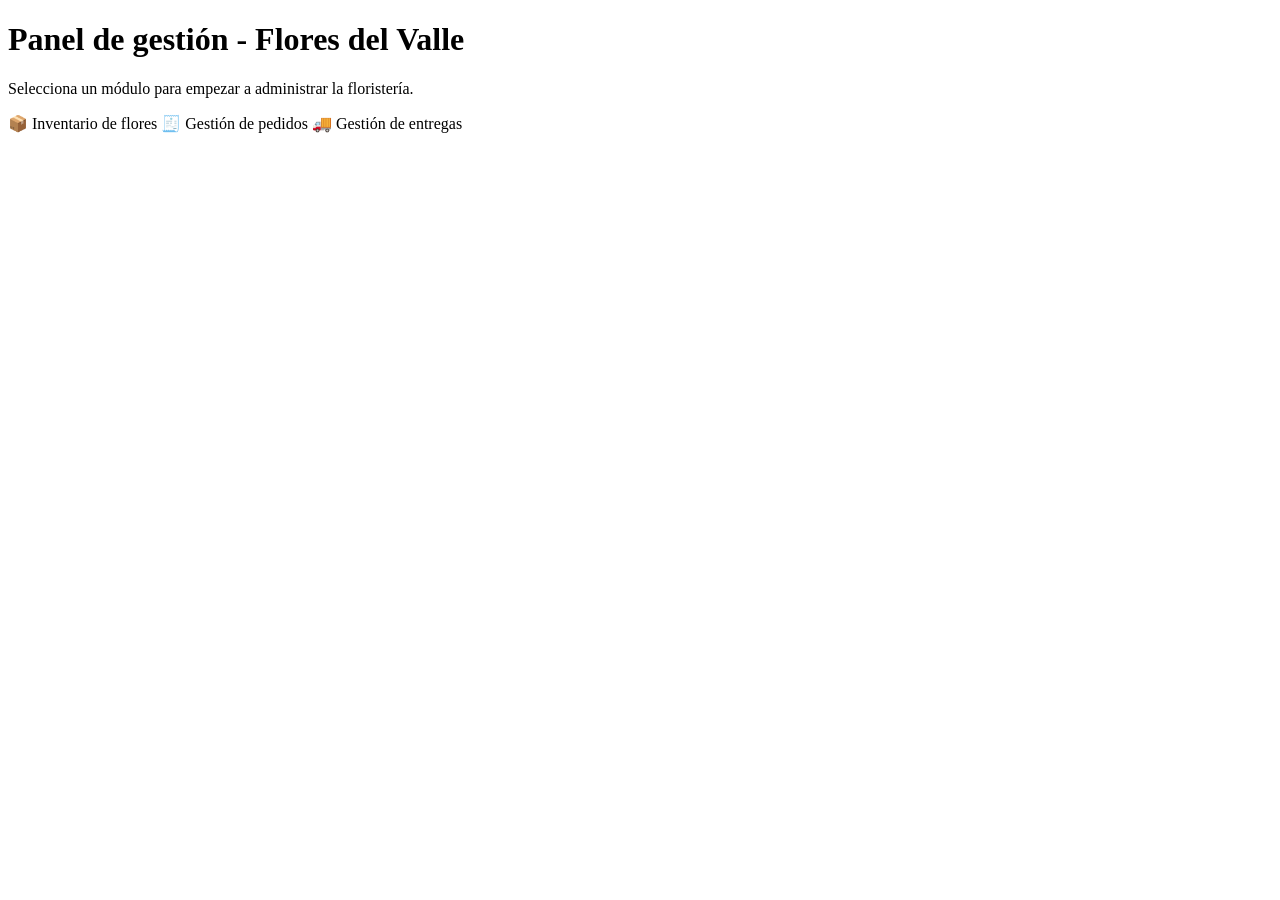
<file: src/main/resources/templates/index.html>
<!DOCTYPE html>
<html xmlns:th="http://www.thymeleaf.org">
<head>
    <meta charset="UTF-8">
    <title>Flores del Valle - Inicio</title>
    <link rel="stylesheet" th:href="@{/css/styles.css}">
</head>
<body>
<nav th:replace="~{fragments/menu :: menu}"></nav>

<div class="container">
    <h1>Panel de gestión - Flores del Valle</h1>
    <p>Selecciona un módulo para empezar a administrar la floristería.</p>

    <div class="card-menu">
        <a th:href="@{/flores}">📦 Inventario de flores</a>
        <a th:href="@{/pedidos}">🧾 Gestión de pedidos</a>
        <a th:href="@{/entregas}">🚚 Gestión de entregas</a>
    </div>
</div>
</body>
</html>
</file>
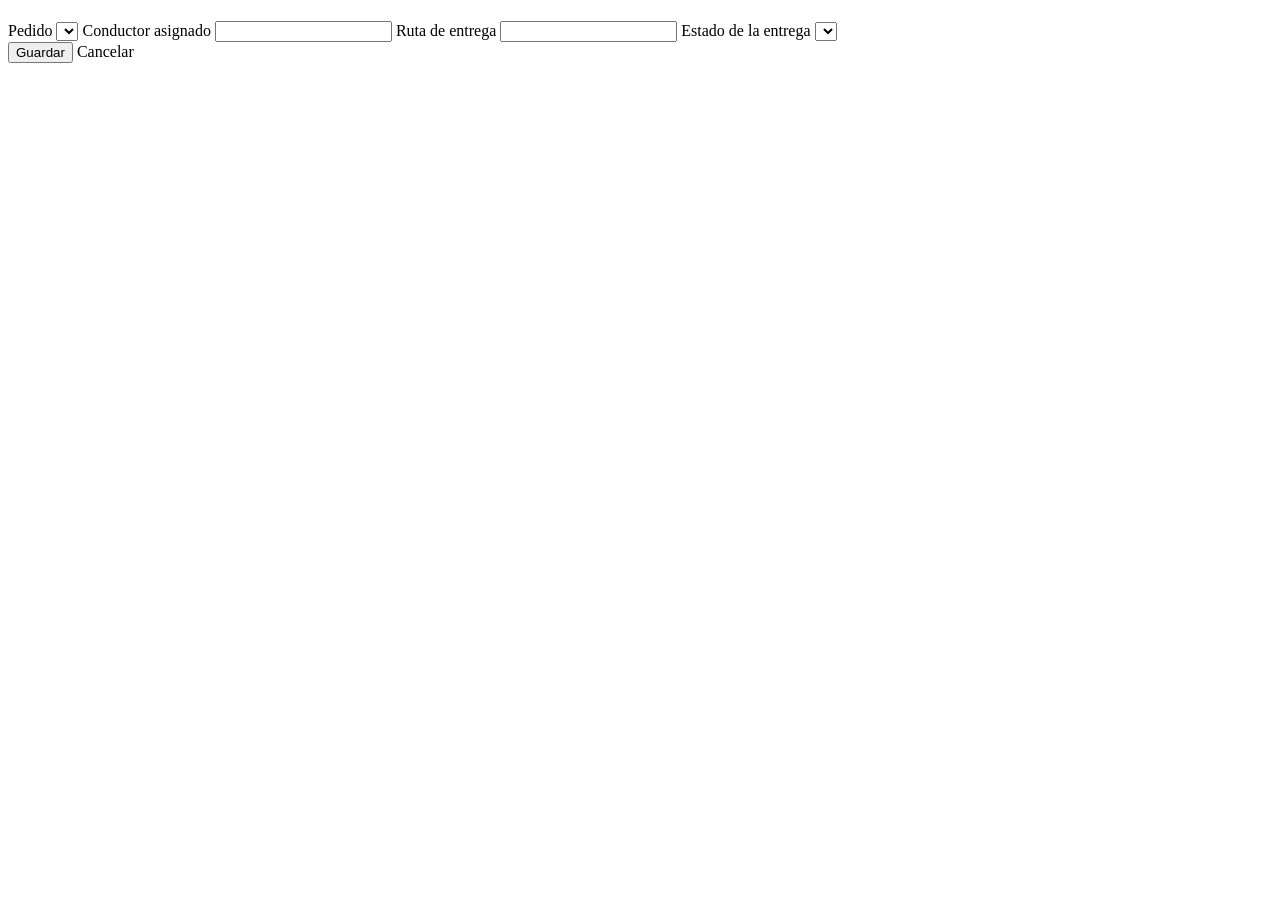
<file: src/main/resources/templates/entregas/form.html>
<!DOCTYPE html>
<html xmlns:th="http://www.thymeleaf.org">
<head>
    <meta charset="UTF-8">
    <title>Formulario de entrega</title>
    <link rel="stylesheet" th:href="@{/css/styles.css}">
</head>
<body>
<nav th:replace="~{fragments/menu :: menu}"></nav>

<div class="container">
    <h1 th:text="${entrega.id} != null ? 'Editar entrega' : 'Nueva entrega'"></h1>

    <form class="form-card" th:action="@{/entregas/guardar}" th:object="${entrega}" method="post">
        <input type="hidden" th:field="*{id}">

        <label for="pedido">Pedido</label>
        <select id="pedido" th:field="*{pedido}">
            <option th:each="p : ${pedidos}" th:value="${p.id}"
                    th:text="'#' + ${p.id} + ' - ' + ${p.tipoArreglo}"></option>
        </select>

        <label for="conductor">Conductor asignado</label>
        <input id="conductor" type="text" th:field="*{conductor}" required>

        <label for="rutaEntrega">Ruta de entrega</label>
        <input id="rutaEntrega" type="text" th:field="*{rutaEntrega}">

        <label for="estadoEntrega">Estado de la entrega</label>
        <select id="estadoEntrega" th:field="*{estadoEntrega}">
            <option th:each="e : ${estados}" th:value="${e}" th:text="${e}"></option>
        </select>

        <div class="form-actions">
            <button class="btn" type="submit">Guardar</button>
            <a class="btn btn-secondary" th:href="@{/entregas}">Cancelar</a>
        </div>
    </form>
</div>
</body>
</html>
</file>
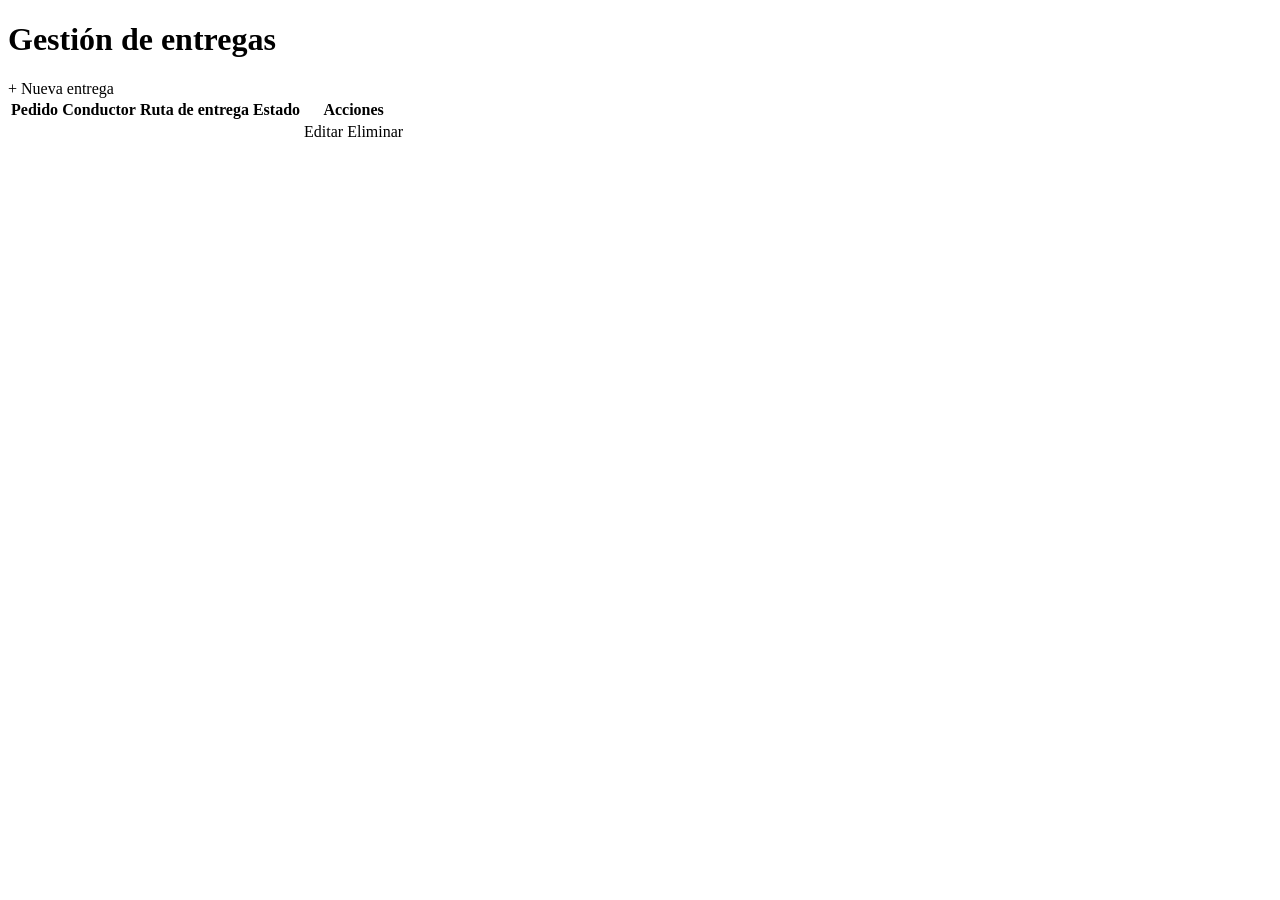
<file: src/main/resources/templates/entregas/list.html>
<!DOCTYPE html>
<html xmlns:th="http://www.thymeleaf.org">
<head>
    <meta charset="UTF-8">
    <title>Gestión de entregas</title>
    <link rel="stylesheet" th:href="@{/css/styles.css}">
</head>
<body>
<nav th:replace="~{fragments/menu :: menu}"></nav>

<div class="container">
    <h1>Gestión de entregas</h1>
    <a class="btn" th:href="@{/entregas/nueva}">+ Nueva entrega</a>

    <table>
        <thead>
        <tr>
            <th>Pedido</th>
            <th>Conductor</th>
            <th>Ruta de entrega</th>
            <th>Estado</th>
            <th>Acciones</th>
        </tr>
        </thead>
        <tbody>
        <tr th:each="entrega : ${entregas}">
            <td th:text="${entrega.pedido != null ? '#' + entrega.pedido.id + ' - ' + entrega.pedido.tipoArreglo : '-'}"></td>
            <td th:text="${entrega.conductor}"></td>
            <td th:text="${entrega.rutaEntrega}"></td>
            <td th:text="${entrega.estadoEntrega}"></td>
            <td class="actions">
                <a th:href="@{'/entregas/editar/' + ${entrega.id}}">Editar</a>
                <a th:href="@{'/entregas/eliminar/' + ${entrega.id}}"
                   onclick="return confirm('¿Eliminar esta entrega?');">Eliminar</a>
            </td>
        </tr>
        </tbody>
    </table>
</div>
</body>
</html>
</file>
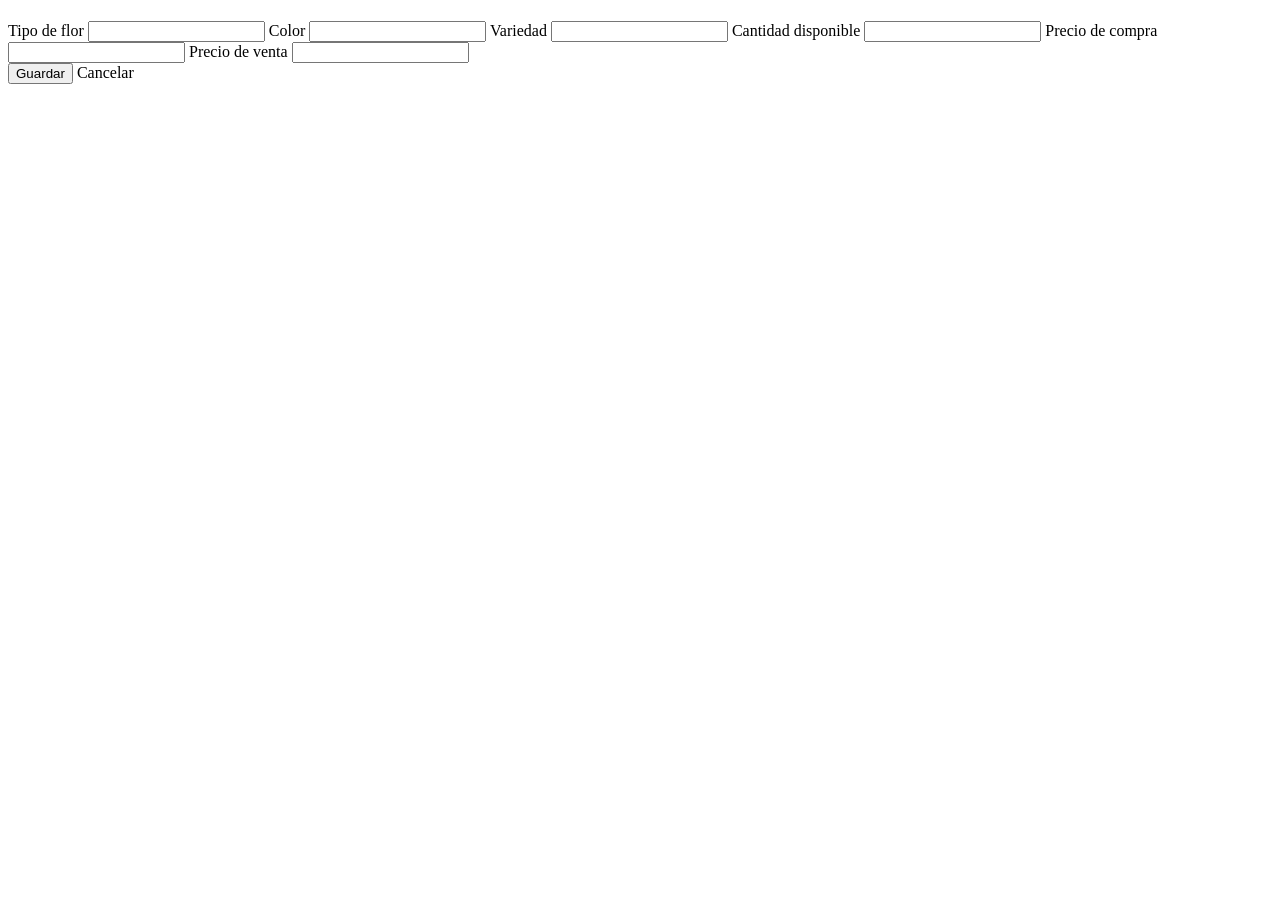
<file: src/main/resources/templates/flores/form.html>
<!DOCTYPE html>
<html xmlns:th="http://www.thymeleaf.org">
<head>
    <meta charset="UTF-8">
    <title>Formulario de flor</title>
    <link rel="stylesheet" th:href="@{/css/styles.css}">
</head>
<body>
<nav th:replace="~{fragments/menu :: menu}"></nav>

<div class="container">
    <h1 th:text="${flor.id} != null ? 'Editar flor' : 'Nueva flor'"></h1>

    <form class="form-card" th:action="@{/flores/guardar}" th:object="${flor}" method="post">
        <input type="hidden" th:field="*{id}">

        <label for="tipo">Tipo de flor</label>
        <input id="tipo" type="text" th:field="*{tipo}" required>

        <label for="color">Color</label>
        <input id="color" type="text" th:field="*{color}" required>

        <label for="variedad">Variedad</label>
        <input id="variedad" type="text" th:field="*{variedad}">

        <label for="cantidadDisponible">Cantidad disponible</label>
        <input id="cantidadDisponible" type="number" th:field="*{cantidadDisponible}" required>

        <label for="precioCompra">Precio de compra</label>
        <input id="precioCompra" type="number" step="0.01" th:field="*{precioCompra}" required>

        <label for="precioVenta">Precio de venta</label>
        <input id="precioVenta" type="number" step="0.01" th:field="*{precioVenta}" required>

        <div class="form-actions">
            <button class="btn" type="submit">Guardar</button>
            <a class="btn btn-secondary" th:href="@{/flores}">Cancelar</a>
        </div>
    </form>
</div>
</body>
</html>
</file>
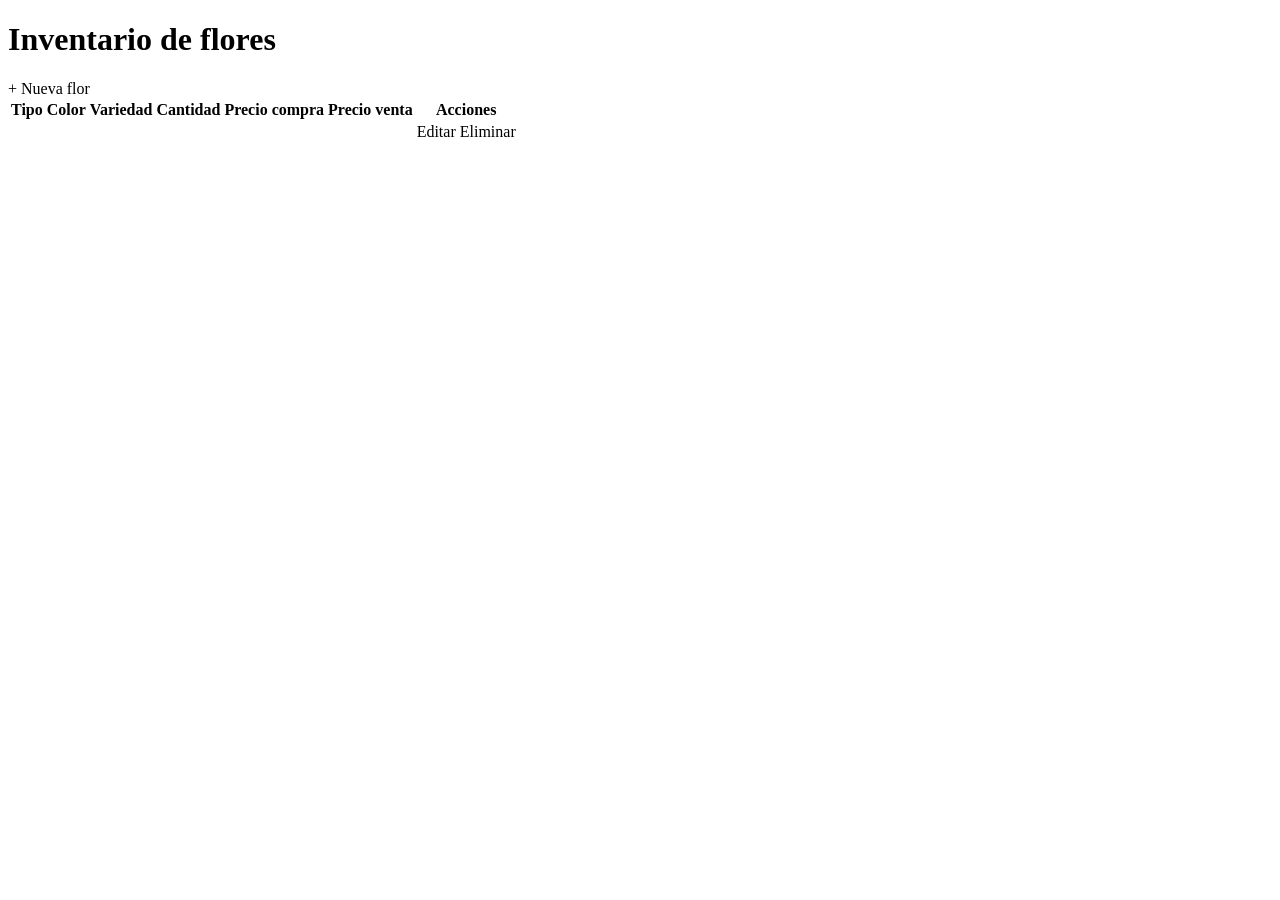
<file: src/main/resources/templates/flores/list.html>
<!DOCTYPE html>
<html xmlns:th="http://www.thymeleaf.org">
<head>
    <meta charset="UTF-8">
    <title>Inventario de flores</title>
    <link rel="stylesheet" th:href="@{/css/styles.css}">
</head>
<body>
<nav th:replace="~{fragments/menu :: menu}"></nav>

<div class="container">
    <h1>Inventario de flores</h1>
    <a class="btn" th:href="@{/flores/nueva}">+ Nueva flor</a>

    <table>
        <thead>
        <tr>
            <th>Tipo</th>
            <th>Color</th>
            <th>Variedad</th>
            <th>Cantidad</th>
            <th>Precio compra</th>
            <th>Precio venta</th>
            <th>Acciones</th>
        </tr>
        </thead>
        <tbody>
        <tr th:each="flor : ${flores}">
            <td th:text="${flor.tipo}"></td>
            <td th:text="${flor.color}"></td>
            <td th:text="${flor.variedad}"></td>
            <td th:text="${flor.cantidadDisponible}"></td>
            <td th:text="${flor.precioCompra}"></td>
            <td th:text="${flor.precioVenta}"></td>
            <td class="actions">
                <a th:href="@{'/flores/editar/' + ${flor.id}}">Editar</a>
                <a th:href="@{'/flores/eliminar/' + ${flor.id}}"
                   onclick="return confirm('¿Eliminar esta flor del inventario?');">Eliminar</a>
            </td>
        </tr>
        </tbody>
    </table>
</div>
</body>
</html>
</file>
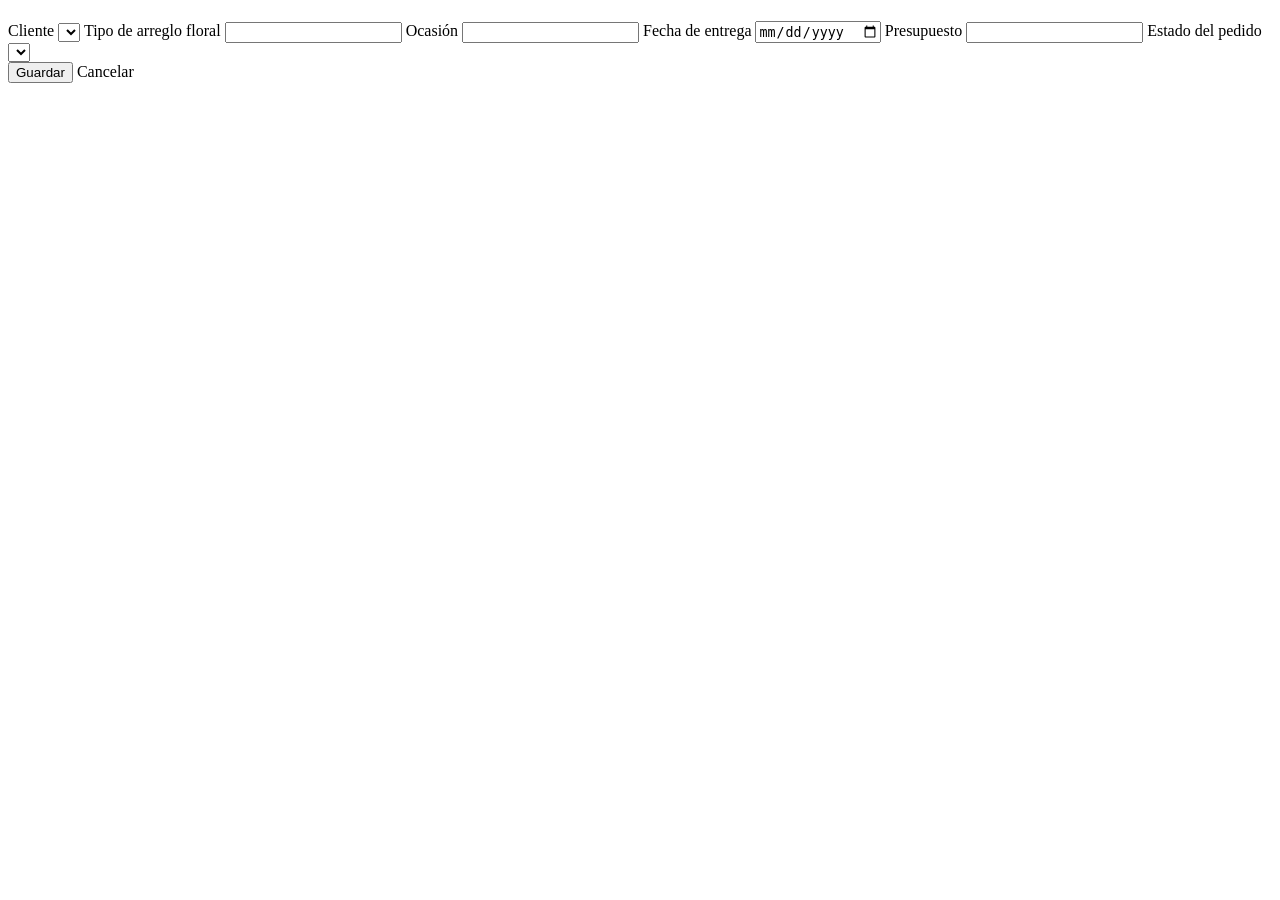
<file: src/main/resources/templates/pedidos/form.html>
<!DOCTYPE html>
<html xmlns:th="http://www.thymeleaf.org">
<head>
    <meta charset="UTF-8">
    <title>Formulario de pedido</title>
    <link rel="stylesheet" th:href="@{/css/styles.css}">
</head>
<body>
<nav th:replace="~{fragments/menu :: menu}"></nav>

<div class="container">
    <h1 th:text="${pedido.id} != null ? 'Editar pedido' : 'Nuevo pedido'"></h1>

    <form class="form-card" th:action="@{/pedidos/guardar}" th:object="${pedido}" method="post">
        <input type="hidden" th:field="*{id}">

        <label for="cliente">Cliente</label>
        <select id="cliente" th:field="*{cliente}">
            <option th:each="c : ${clientes}" th:value="${c.id}" th:text="${c.nombre}"></option>
        </select>

        <label for="tipoArreglo">Tipo de arreglo floral</label>
        <input id="tipoArreglo" type="text" th:field="*{tipoArreglo}" required>

        <label for="ocasion">Ocasión</label>
        <input id="ocasion" type="text" th:field="*{ocasion}">

        <label for="fechaEntrega">Fecha de entrega</label>
        <input id="fechaEntrega" type="date" th:field="*{fechaEntrega}" required>

        <label for="presupuesto">Presupuesto</label>
        <input id="presupuesto" type="number" step="0.01" th:field="*{presupuesto}" required>

        <label for="estado">Estado del pedido</label>
        <select id="estado" th:field="*{estado}">
            <option th:each="e : ${estados}" th:value="${e}" th:text="${e}"></option>
        </select>

        <div class="form-actions">
            <button class="btn" type="submit">Guardar</button>
            <a class="btn btn-secondary" th:href="@{/pedidos}">Cancelar</a>
        </div>
    </form>
</div>
</body>
</html>
</file>
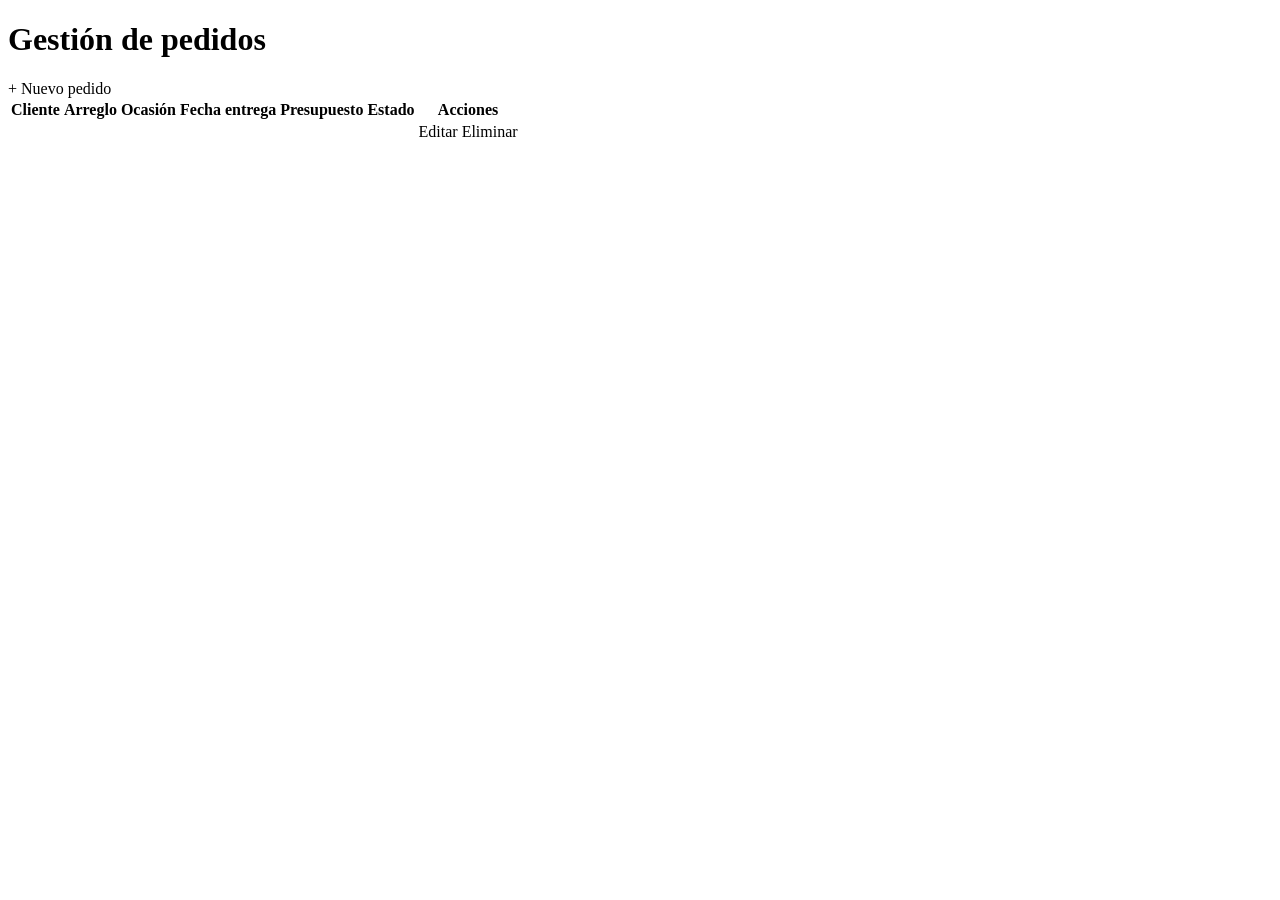
<file: src/main/resources/templates/pedidos/list.html>
<!DOCTYPE html>
<html xmlns:th="http://www.thymeleaf.org">
<head>
    <meta charset="UTF-8">
    <title>Gestión de pedidos</title>
    <link rel="stylesheet" th:href="@{/css/styles.css}">
</head>
<body>
<nav th:replace="~{fragments/menu :: menu}"></nav>

<div class="container">
    <h1>Gestión de pedidos</h1>
    <a class="btn" th:href="@{/pedidos/nuevo}">+ Nuevo pedido</a>

    <table>
        <thead>
        <tr>
            <th>Cliente</th>
            <th>Arreglo</th>
            <th>Ocasión</th>
            <th>Fecha entrega</th>
            <th>Presupuesto</th>
            <th>Estado</th>
            <th>Acciones</th>
        </tr>
        </thead>
        <tbody>
        <tr th:each="pedido : ${pedidos}">
            <td th:text="${pedido.cliente != null ? pedido.cliente.nombre : '-'}"></td>
            <td th:text="${pedido.tipoArreglo}"></td>
            <td th:text="${pedido.ocasion}"></td>
            <td th:text="${pedido.fechaEntrega}"></td>
            <td th:text="${pedido.presupuesto}"></td>
            <td th:text="${pedido.estado}"></td>
            <td class="actions">
                <a th:href="@{'/pedidos/editar/' + ${pedido.id}}">Editar</a>
                <a th:href="@{'/pedidos/eliminar/' + ${pedido.id}}"
                   onclick="return confirm('¿Eliminar este pedido?');">Eliminar</a>
            </td>
        </tr>
        </tbody>
    </table>
</div>
</body>
</html>
</file>
